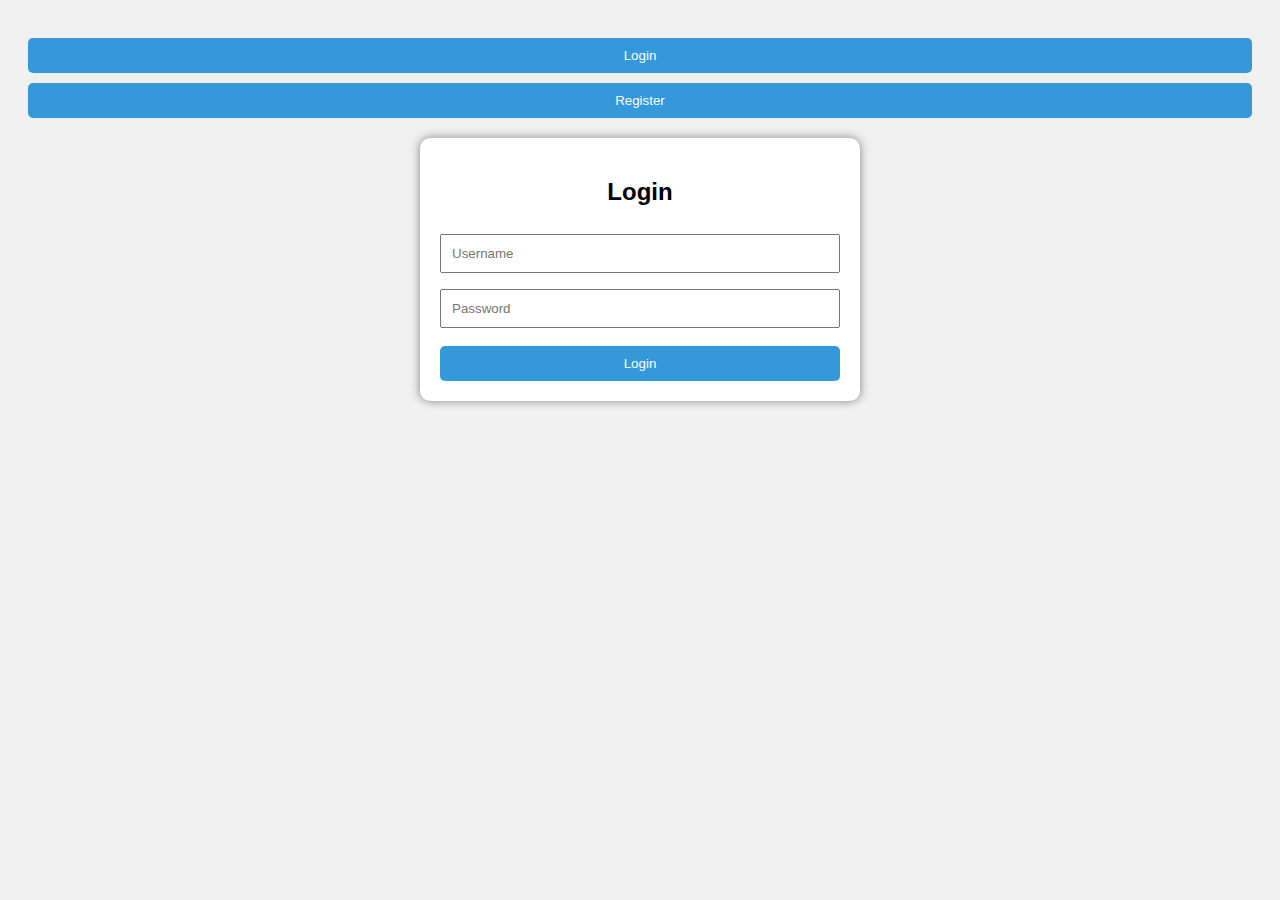
<file: index.html>
<!DOCTYPE html>
<html lang="en">
<head>
  <meta charset="UTF-8">
  <title>Franqlin E-commerce</title>
  <link rel="stylesheet" href="style.css">
</head>
<body>
  <div class="toggle-buttons">
    <button onclick="showForm('login')">Login</button>
    <button onclick="showForm('register')">Register</button>
  </div>

  <div class="container">
    <!-- Login Form -->
    <form id="loginForm">
      <h2>Login</h2>
      <input type="text" id="loginUsername" placeholder="Username" required>
      <input type="password" id="loginPassword" placeholder="Password" required>
      <button type="submit">Login</button>
    </form>

    <!-- Registration Form -->
    <form id="registerForm" style="display: none;">
      <h2>Register</h2>
      <input type="text" id="name" placeholder="Full Name" required>
      <input type="email" id="email" placeholder="Email" required>
      <input type="password" id="password" placeholder="Password" required>
      <input type="text" id="address" placeholder="Address" required>
      <input type="tel" id="phone" placeholder="Phone Number" required>
      <input type="date" id="dob" required>

      <p>Gender:</p>
      <label><input type="radio" name="gender" value="Male" required> Male</label>
      <label><input type="radio" name="gender" value="Female"> Female</label>

      <p>Hobbies:</p>
      <select id="hobbies">
        <option>Reading</option>
        <option>Gaming</option>
        <option>Traveling</option>
      </select>

      <p>State:</p>
      <select id="state">
        <option>Maharashtra</option>
        <option>Karnataka</option>
        <option>Delhi</option>
      </select>

      <br><br>
      <button type="submit">Register</button>
      <button type="reset">Reset</button>
    </form>
  </div>

  <script src="script.js"></script>
</body>
</html>
</file>
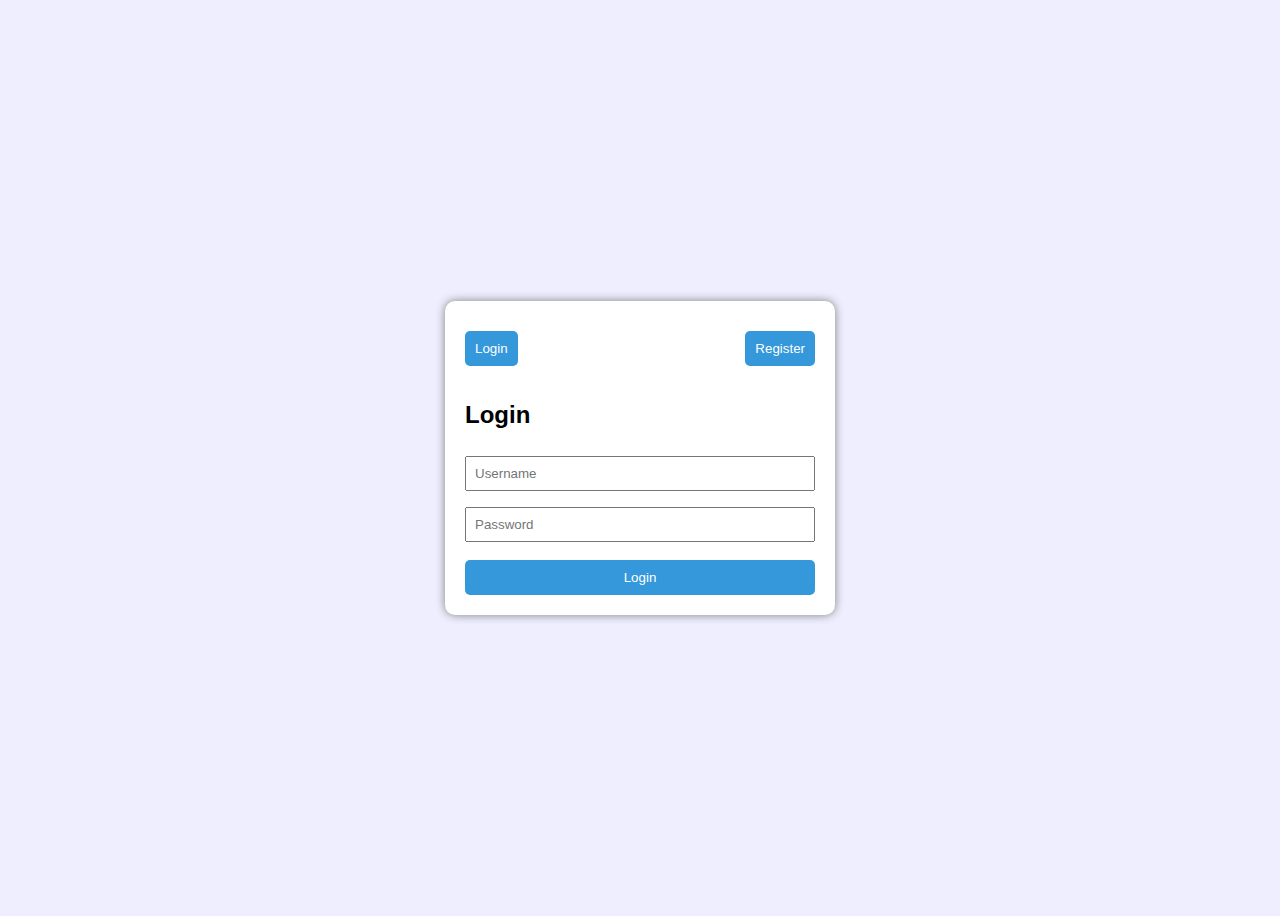
<file: combined.html>
<!DOCTYPE html>
<html lang="en">
<head>
  <meta charset="UTF-8">
  <title>Franqlin Login/Register</title>
  <link rel="stylesheet" href="combined.css">
</head>
<body>
  <div class="container">
    <div class="btn-toggle">
      <button onclick="showForm('login')">Login</button>
      <button onclick="showForm('register')">Register</button>
    </div>

    <!-- Login Form -->
    <form id="loginForm" class="form-section">
      <h2>Login</h2>
      <input type="text" id="loginUsername" placeholder="Username" required>
      <input type="password" id="loginPassword" placeholder="Password" required>
      <button type="submit">Login</button>
    </form>

    <!-- Registration Form -->
    <form id="registerForm" class="form-section hidden">
      <h2>Register</h2>
      <input type="text" id="name" placeholder="Full Name" required>
      <input type="email" id="email" placeholder="Email" required>
      <input type="password" id="password" placeholder="Password" required>
      <input type="text" id="address" placeholder="Address" required>
      <input type="tel" id="phone" placeholder="Phone Number" required>
      <input type="date" id="dob" required>

      <p>Gender:</p>
      <label><input type="radio" name="gender" value="Male" required> Male</label>
      <label><input type="radio" name="gender" value="Female"> Female</label>

      <p>Hobbies:</p>
      <select id="hobbies">
        <option>Reading</option>
        <option>Gaming</option>
        <option>Traveling</option>
      </select>

      <p>State:</p>
      <select id="state">
        <option>Maharashtra</option>
        <option>Karnataka</option>
        <option>Delhi</option>
      </select>

      <br><br>
      <button type="submit">Register</button>
      <button type="reset">Reset</button>
    </form>
  </div>
  <script src="combined.js"></script>
</body>
</html>
</file>
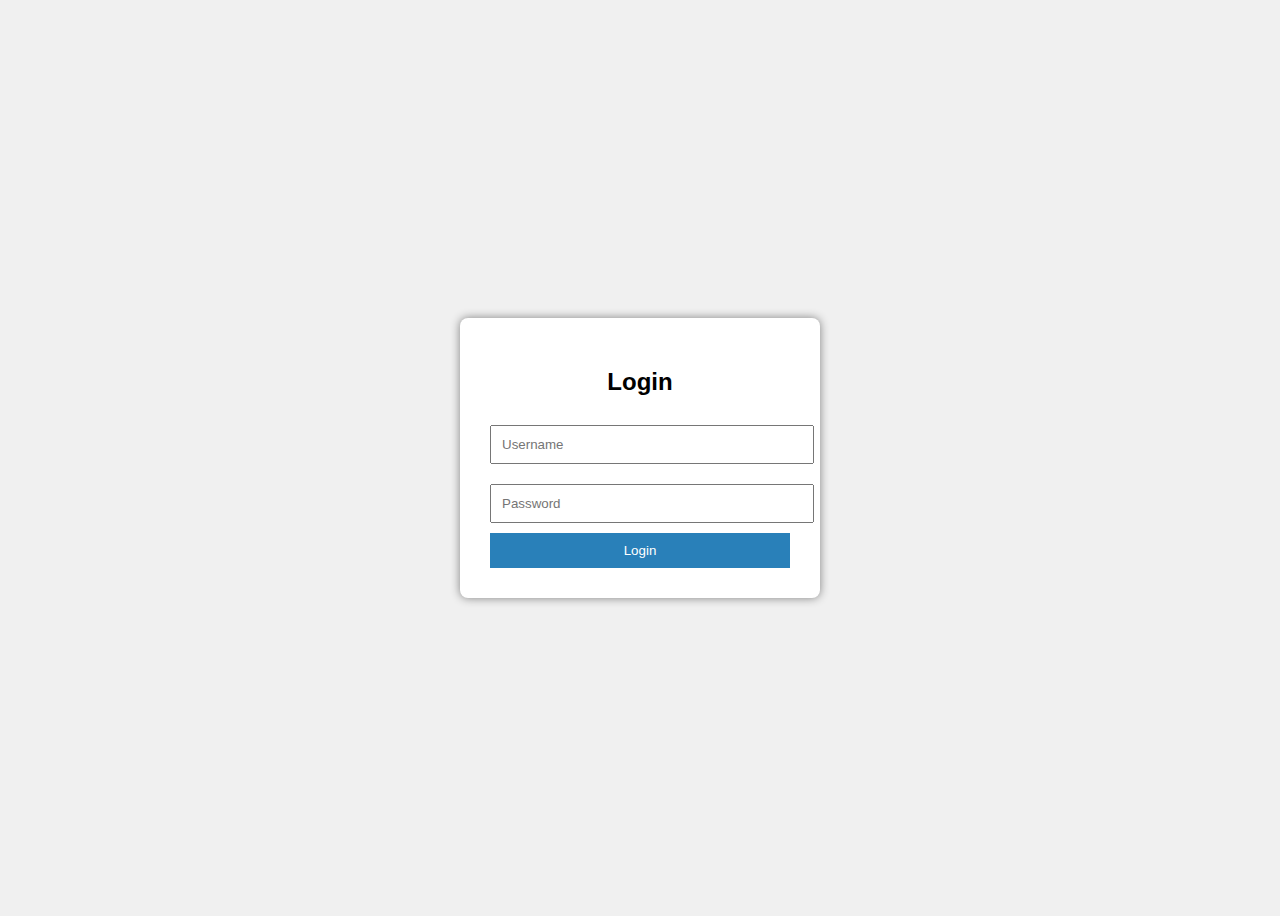
<file: login.html>
<!DOCTYPE html>
<html lang="en">
<head>
  <meta charset="UTF-8">
  <title>Login</title>
  <link rel="stylesheet" href="login.css">
</head>
<body>
  <div class="login-container">
    <form id="loginForm">
      <h2>Login</h2>
      <input type="text" id="username" placeholder="Username" required>
      <input type="password" id="password" placeholder="Password" required>
      <button type="submit">Login</button>
    </form>
  </div>
  <script src="login.js"></script>
</body>
</html>
</file>
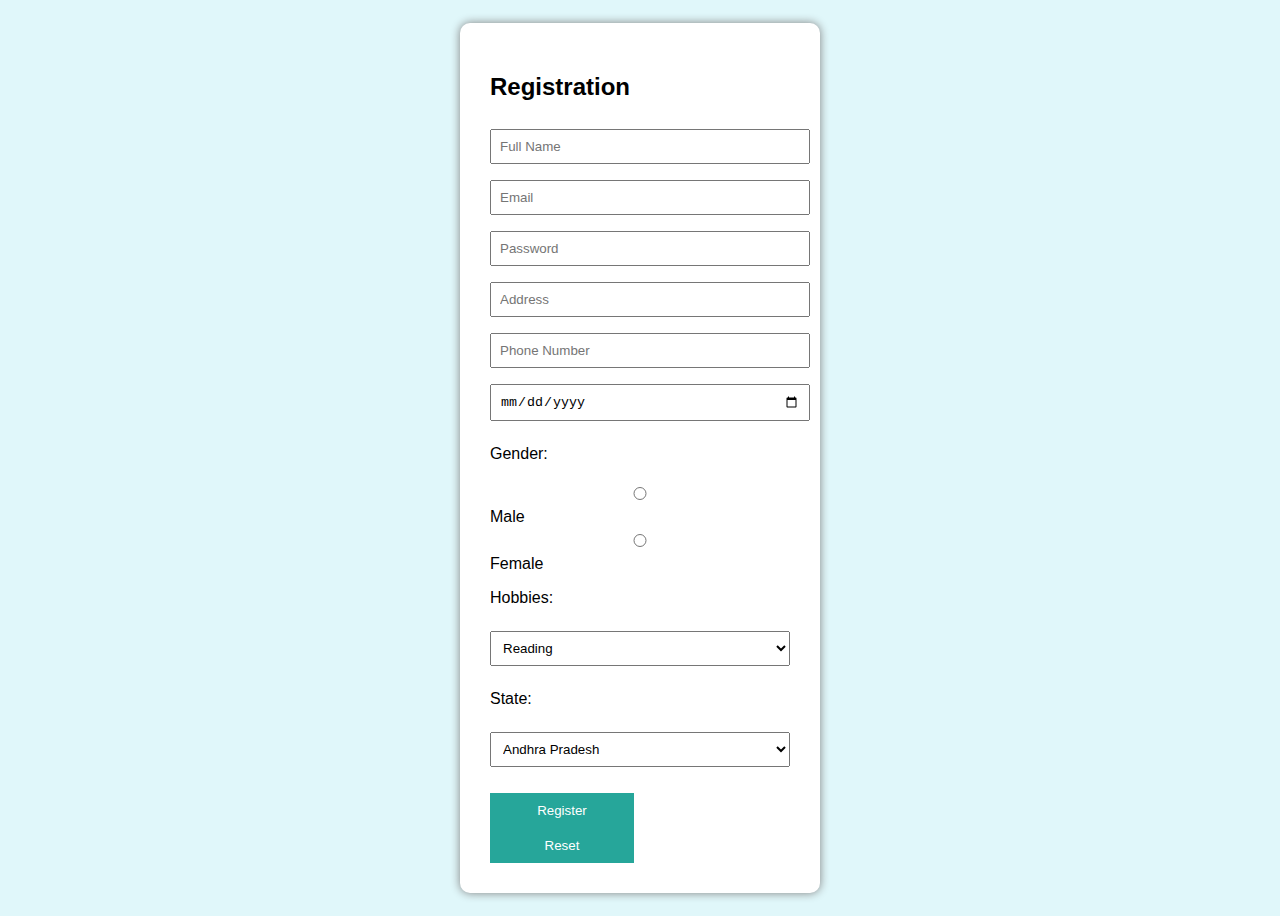
<file: registration.html>
<!DOCTYPE html>
<html lang="en">
<head>
  <meta charset="UTF-8">
  <title>Register</title>
  <link rel="stylesheet" href="registration.css">
</head>
<body>
  <form id="registerForm">
    <h2>Registration</h2>
    <input type="text" id="name" placeholder="Full Name" required>
    <input type="email" id="email" placeholder="Email" required>
    <input type="password" id="password" placeholder="Password" required>
    <input type="text" id="address" placeholder="Address" required>
    <input type="tel" id="phone" placeholder="Phone Number" required>
    <input type="date" id="dob" required>

    <p>Gender:</p>
    <label><input type="radio" name="gender" value="Male" required> Male</label>
    <label><input type="radio" name="gender" value="Female"> Female</label>

    <p>Hobbies:</p>
    <select id="hobbies">
      <option>Reading</option>
      <option>Gaming</option>
      <option>Traveling</option>
    </select>

    <p>State:</p>
    <select id="state">
      <option>Andhra Pradesh</option>
      <option>Maharashtra</option>
      <option>Karnataka</option>
      <option>Delhi</option>
    </select>

    <br><br>
    <button type="submit">Register</button>
    <button type="reset">Reset</button>
  </form>
  <script src="registration.js"></script>
</body>
</html>
</file>
<file: style.css>
body {
  font-family: Arial, sans-serif;
  background: #f0f0f0;
  text-align: center;
  padding: 20px;
}

.container {
  max-width: 400px;
  margin: auto;
  background: white;
  padding: 20px;
  border-radius: 10px;
  box-shadow: 0 0 10px gray;
}

input, select {
  width: 100%;
  padding: 10px;
  margin: 8px 0;
  box-sizing: border-box;
}

button {
  width: 100%;
  padding: 10px;
  margin-top: 10px;
  background-color: #3498db;
  color: white;
  border: none;
  cursor: pointer;
  border-radius: 5px;
}

button:hover {
  background-color: #2980b9;
}

.toggle-buttons {
  margin-bottom: 20px;
}
</file>
<file: combined.css>
body {
  font-family: Arial, sans-serif;
  background-color: #eef;
  display: flex;
  justify-content: center;
  align-items: center;
  height: 100vh;
}

.container {
  width: 350px;
  background: white;
  padding: 20px;
  border-radius: 10px;
  box-shadow: 0 0 10px gray;
}

.form-section {
  display: flex;
  flex-direction: column;
}

input, select {
  padding: 8px;
  margin: 8px 0;
}

button {
  margin-top: 10px;
  padding: 10px;
  background-color: #3498db;
  border: none;
  color: white;
  cursor: pointer;
  border-radius: 5px;
}

button:hover {
  background-color: #2980b9;
}

.hidden {
  display: none;
}

.btn-toggle {
  display: flex;
  justify-content: space-between;
  margin-bottom: 15px;
}
</file>
<file: login.css>
body {
  display: flex;
  justify-content: center;
  align-items: center;
  height: 100vh;
  font-family: sans-serif;
  background-color: #f0f0f0;
}

.login-container {
  background: white;
  padding: 30px;
  border-radius: 8px;
  box-shadow: 0 0 10px gray;
  width: 300px;
  text-align: center;
}

input {
  width: 100%;
  margin: 10px 0;
  padding: 10px;
}

button {
  width: 100%;
  padding: 10px;
  background-color: #2980b9;
  color: white;
  border: none;
  cursor: pointer;
}

button:hover {
  background-color: #1c6692;
}
</file>
<file: registration.css>
body {
  background: #e0f7fa;
  font-family: sans-serif;
  display: flex;
  justify-content: center;
  align-items: center;
  height: 100vh;
}

form {
  background: white;
  padding: 30px;
  border-radius: 10px;
  width: 300px;
  box-shadow: 0 0 10px gray;
}

input, select {
  width: 100%;
  padding: 8px;
  margin: 8px 0;
}

button {
  width: 48%;
  padding: 10px;
  background: #26a69a;
  color: white;
  border: none;
  cursor: pointer;
  margin-right: 4%;
}

button:hover {
  background: #2bbbad;
}
</file>
